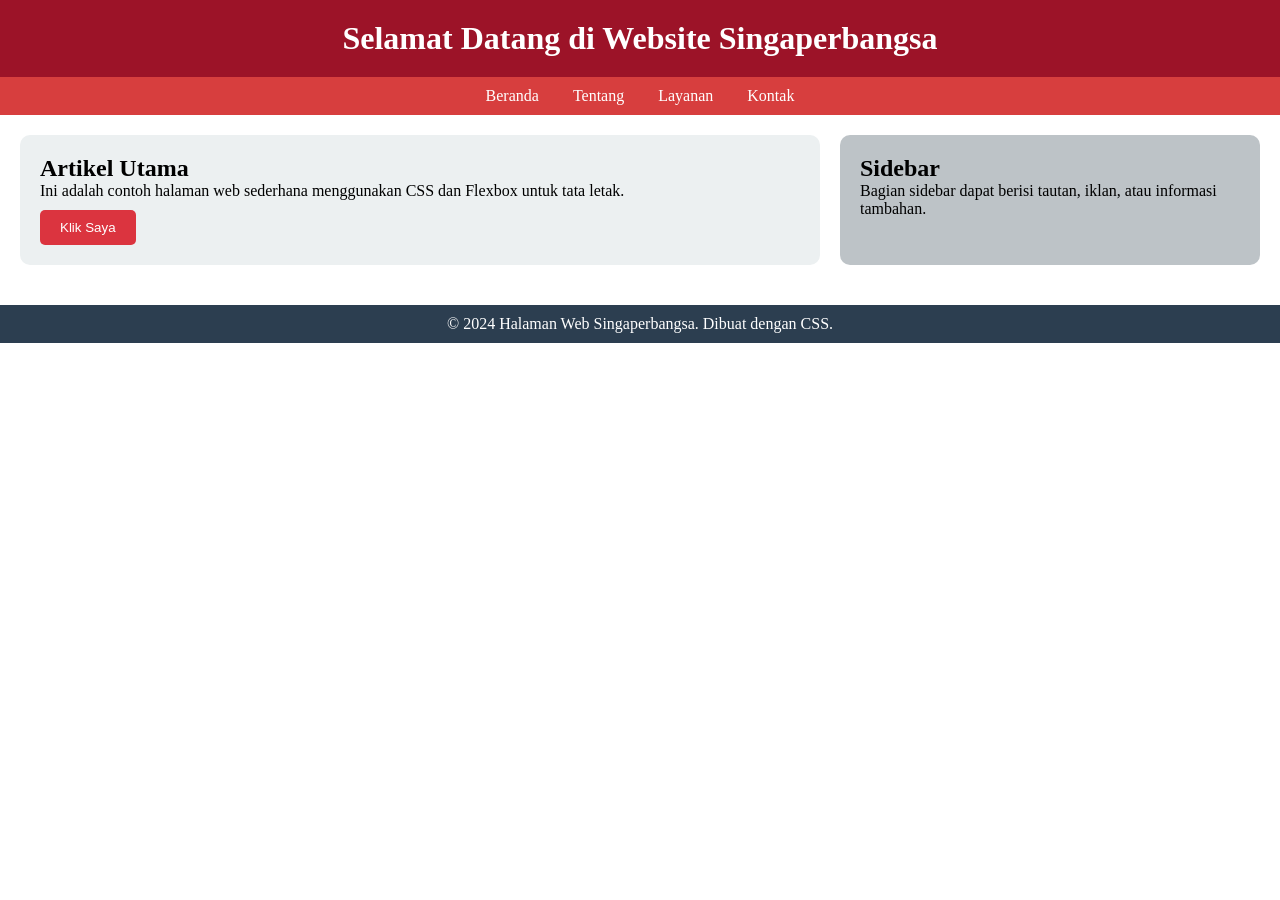
<file: 2410631170015_Delano_PBW(2)/index.html>
<!DOCTYPE html>
<html>
<head>
    <title>Halaman Web Singaperbangsa</title>
    <link rel="stylesheet" href="style.css">
</head>

<body>

    <header>
        <h1>Selamat Datang di Website Singaperbangsa</h1>
    </header>

    <nav>
        <ul>
            <li><a href="#">Beranda</a></li>
            <li><a href="#">Tentang</a></li>
            <li><a href="#">Layanan</a></li>
            <li><a href="#">Kontak</a></li>
        </ul>
    </nav>

    <div class="container">
        <section class="content">
            <h2>Artikel Utama</h2>
            <p>
                Ini adalah contoh halaman web sederhana menggunakan CSS 
                dan Flexbox untuk tata letak.
            </p>
            <button class="btn">Klik Saya</button>
        </section>

        <aside class="sidebar">
            <h2>Sidebar</h2>
            <p>
                Bagian sidebar dapat berisi tautan, iklan, 
                atau informasi tambahan.
            </p>
        </aside>
    </div>

    <footer>
        <p>&copy; 2024 Halaman Web Singaperbangsa. Dibuat dengan CSS.</p>
    </footer>

</body>
</html>
</file>
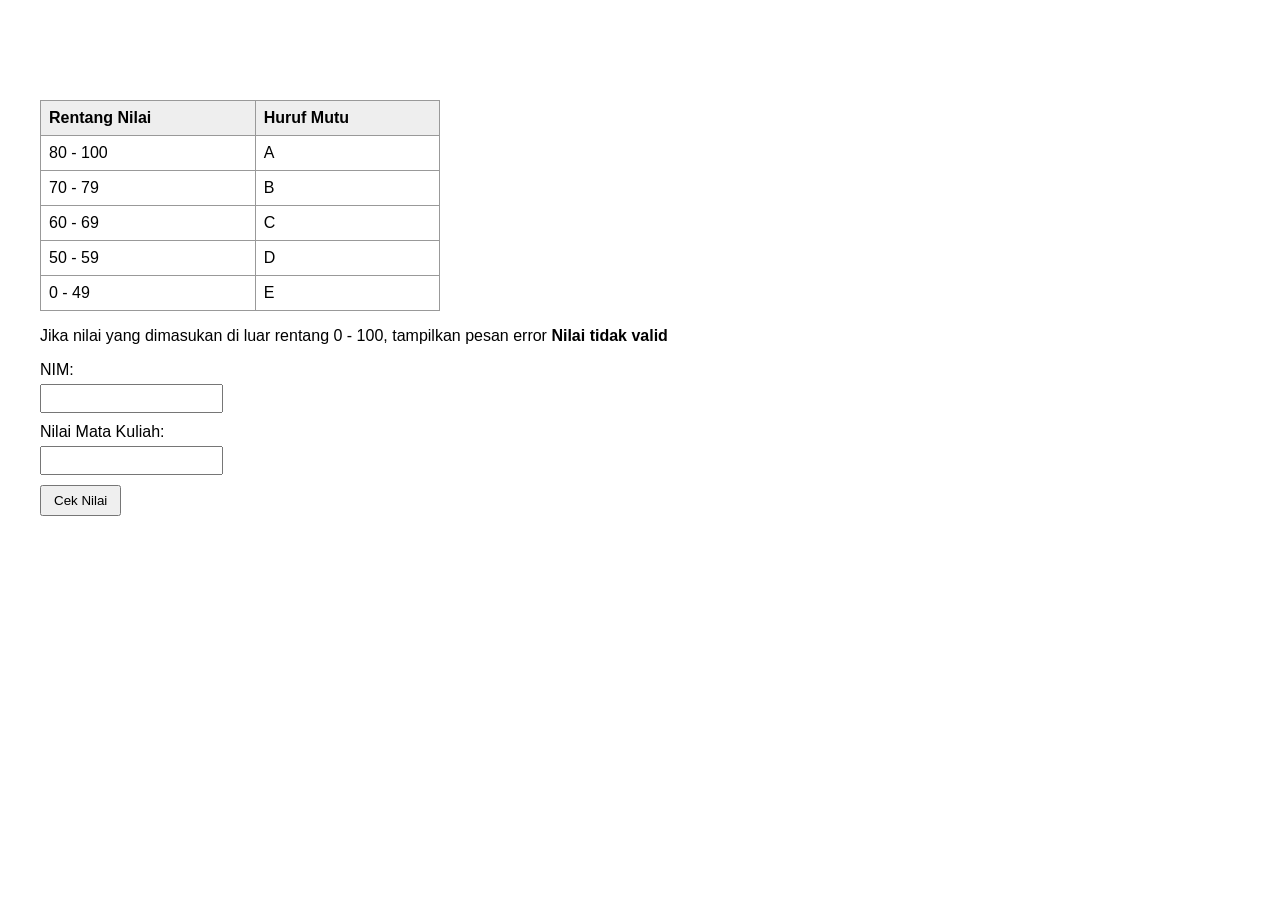
<file: 2410631170015_Delano_PBW(3)/index.html>
<!DOCTYPE html>
<html>
<head>
<title>Tugas Javascript</title>

<style>
body {
    font-family: Arial;
    margin:40px;
}

h2{
    font-weight:bold;
}

table {
    border-collapse: collapse;
    width: 400px;
    margin-top:100px;
}

table, th, td{
    border:1px solid #999;
}

th, td {
    padding:8px;
    text-align:left;
}

th{
    background:#eee;
}

.from-box{
    margin-top:20px;
}

input{
    padding:5px;
    margin-top:5px;
    margin-bottom:10px;
}

button {
    padding: 6px 12px;
}

#hasil {
    margin-top:100px;
    font-weight:bold;
}
</style>

</head>
<body>
<table>
<tr>
<th>Rentang Nilai</th>
<th>Huruf Mutu</th>
</tr>

<tr>
<td>80 - 100</td>
<td>A</td>
</tr>

<tr>
<td>70 - 79</td>
<td>B</td>
</tr>

<tr>
<td>60 - 69</td>
<td>C</td>
</tr>

<tr>
<td>50 - 59</td>
<td>D</td>
</tr>

<tr>
<td>0 - 49</td>
<td>E</td>
</tr>
</table>

<p>
    Jika nilai yang dimasukan di luar rentang 0 - 100, tampilkan pesan
    error <b>Nilai tidak valid</b>
</p>

<div class="from=box">

<label>NIM:</label><br>
<input type="text" id="nim"><br>

<label>Nilai Mata Kuliah:</label><br>
<input type="number" id="nilai"><br>

<button onclick="cekNilai()">Cek Nilai</button>

<p id="hasil"></p>

</div>

<script>

function cekNilai() {

let nim = document.getElemetByid("nim").value;
let nilai = parseint(document.getElementByid("nilai").value);
let Huruf;

if(nilai < 0 || nilai > 100 || IsNaN(nilai)){
    document.getElementByid("hasil").innerHTML = "Nilai tidak valid";
    return;
}

if (nilai >= 80){
    huruf = "A";
}

else if (nilai >= 70){
    huruf = "B";
}

else if (nilai >= 60){
    huruf = "C";
}

else if (nilai >= 50){
    huruf = "D";
}

else {
    huruf = "E";
}

document.getElementByid("hasil").innerHTML =
    "NIM: " + nim + "<br>Huruf Mutu: " + huruf;
}
</script>

</body>
</html>
</file>
<file: 2410631170015_Delano_PBW(2)/style.css>
/* RESET */
* {
    margin: 0;
    padding: 0;
    box-sizing: border-box;
}

/* HEADER */
header {
    background-color: #9c1328;
    color: white;
    text-align: center;
    padding: 20px;
}

/* NAVBAR */
nav {
    background-color: #d73e3e;
    padding: 10px;
    text-align: center;
}

nav ul {
    list-style: none;
}

nav ul li {
    display: inline;
    margin: 0 15px;
}

nav ul li a {
    color: white;
    text-decoration: none;
}

/* CONTAINER FLEXBOX */
.container {
    display: flex;
    justify-content: space-between;
    padding: 20px;
}

/* CONTENT */
.content {
    flex: 2;
    padding: 20px;
    background-color: #ECF0F1;
    border-radius: 10px;
    transition: transform 0.3s ease, box-shadow 0.3s ease;
}

/* SIDEBAR (TYPO SUDAH DIPERBAIKI) */
.sidebar {
    flex: 1;
    padding: 20px;
    background-color: #BDC3C7;
    border-radius: 10px;
    margin-left: 20px;
    transition: transform 0.3s ease, box-shadow 0.3s ease;
}

/* FOOTER */
footer {
    text-align: center;
    padding: 10px;
    background-color: #2C3E50;
    color: white;
    margin-top: 20px;
}

/* BUTTON */
.btn {
    display: inline-block;
    padding: 10px 20px;
    background-color: #db343f;
    color: white;
    text-decoration: none;
    border-radius: 5px;
    margin-top: 10px;
    border: none;
    cursor: pointer;
    transition: background-color 0.3s ease-in-out,
                transform 0.2s ease-in-out;
}

.btn:hover {
    background-color: #298089;
    transform: scale(1.1);
}


.content:hover,
.sidebar:hover {
    transform: translateY(-8px);
    box-shadow: 0 8px 20px rgba(0, 0, 0, 0.2);
}
</file>
